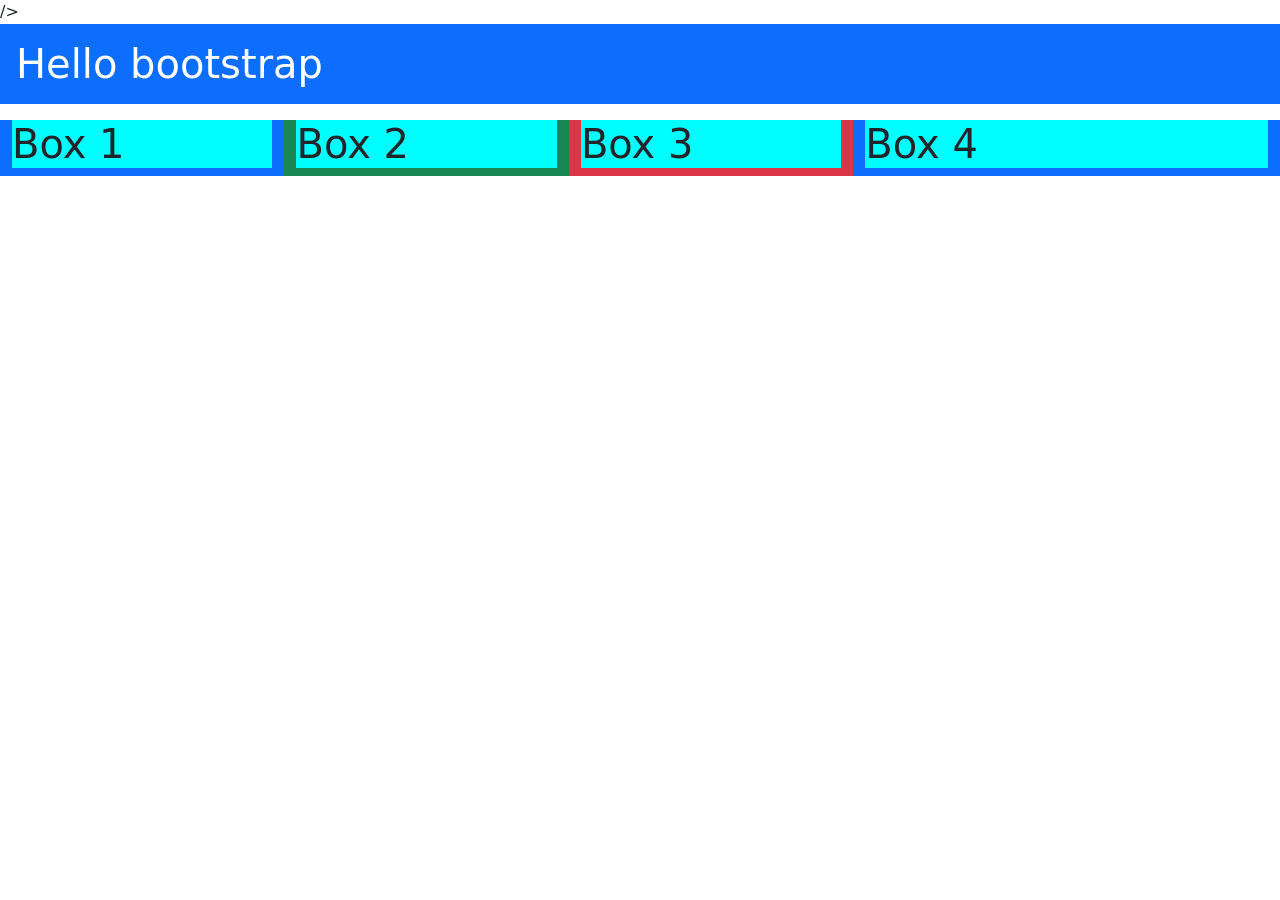
<file: bootstrap/demo.html>
<!DOCTYPE html>
<html lang="en">
<head>
    <meta charset="UTF-8">
    <meta name="viewport" content="width=device-width, initial-scale=1.0">
    <title>bootstrap</title>
    <style>
        h1{
            background-color: aqua !important;
        }
    </style>
  <link href="https://cdn.jsdelivr.net/npm/bootstrap@5.3.8/dist/css/bootstrap.min.css" rel="stylesheet" integrity="sha384-sRIl4kxILFvY47J16cr9ZwB07vP4J8+LH7qKQnuqkuIAvNWLzeN8tE5YBujZqJLB" crossorigin="anonymous">/>
</head>
<body>
    <h1   class ="bg-primary text-white p-3 "> Hello bootstrap </h1>

    <div class="container-fluid"> 
        <div class="row gy-2 mt-2">
            <div class="col-4 col-lg -4 bg-primary box">
                <h1> Box 1</h1></div>
            <div class="col-4 col-lg -4 bg-success pt box">
                <h1> Box 2</h1></div>
            <div class="col-4 col-lg -4 bg-danger box">
                <h1> Box 3</h1></div>
            <div class="col-4 col-md-4 bg-primary box">
                <h1> Box 4</h1></div>

        </div>
    </div>
    
</body>
</html>
</file>
